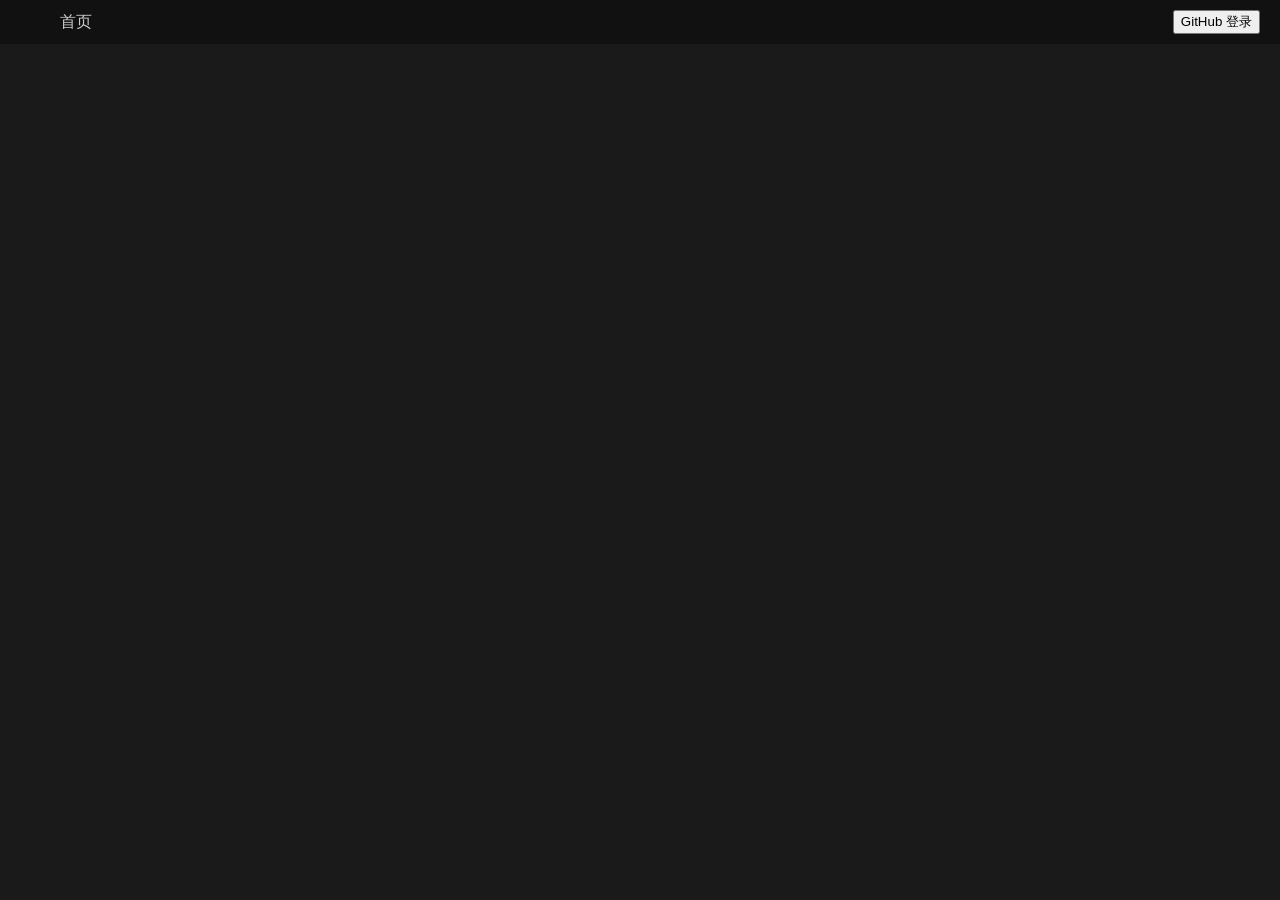
<file: blogs/blog.html>
<!DOCTYPE html>
<html>
<head>
  <meta charset="UTF-8">
  <title>COB 的博客</title>
  <link rel="stylesheet" href="style.css">
</head>
<body>
  <header>
    <nav class="navbar">
      <div class="nav-left">
        <a class="nav-link" href="index.html">首页</a>
      </div>
      <div class="nav-right">
        <button id="nav-link" href="login.html">GitHub 登录</button>
        <img id="avatar" />
      </div>
    </nav>
  </header>
  <div class="center-content">
      <div class="intro-text">
        <h1>Welcome to COB's Blogs</h1>
      </div>
</body>
</html>
</file>
<file: blogs/style.css>
/* 基础样式 */
body {
  margin: 0;
  font-family: Arial, sans-serif;
  background-color: #1a1a1a; /* 深色背景 */
  color: white;
}

header {
  background-color: #111;
  padding: 10px 20px;
  position: fixed;
  top: 0;
  left: 0;
  width: 100%;
  z-index: 1000;
}

.navbar {
  display: flex;
  justify-content: space-between;
  align-items: center;
  max-width: 1200px;
  margin: 0 auto;
  padding: 0 10px;
}

.nav-left a {
  color: #ccc;
  text-decoration: none;
  margin-right: 20px;
}

.nav-left a:hover {
  color: white;
  text-decoration: underline;
}

.nav-right {
  display: flex;
  align-items: center;
  gap: 10px;
  flex-shrink: 0;
  max-width: 100%;
  overflow: hidden;
}

#login-btn {
  padding: 5px 10px;
  background-color: #444;
  color: white;
  border: none;
  border-radius: 4px;
  cursor: pointer;
}

#login-btn:hover {
  background-color: #666;
}

#avatar {
  width: 30px;
  height: 30px;
  border-radius: 50%;
  display: none;
}

/* 主体内容布局 */
main {
  display: flex;
  justify-content: center;
  align-items: flex-start;
  min-height: 100vh;
  padding-top: 100px;
  background-color: #121212;
}

.center-content {
  display: flex;
  flex-direction: column;
  align-items: center;
  text-align: center;
  margin-top: -45px; /* 向上调整位置 */
}

/* 文字区域 */
.intro-text {
  margin-bottom: 30px;
}

h1 {
  font-size: 2.5em;
  margin-bottom: 10px;
  color: white;
}

p {
  font-size: 1.2em;
  margin-bottom: 20px;
  color: #bbb;
}

/* 按钮样式 */
.button-group {
  display: flex;
  flex-direction: column;
  align-items: center;
  gap: 15px;
  margin-top: 10px;
}

#follow-button {
  margin-bottom: 30px;
}

.main-button {
  display: inline-block;
  padding: 12px 20px;
  background-color: #333;
  color: white;
  text-decoration: none;
  border-radius: 6px;
  transition: background-color 0.3s;
  min-width: 200px;
}

.main-button:hover {
  background-color: #555;
}
</file>
<file: links/style.css>
/* 基础样式 */
body {
  margin: 0;
  font-family: Arial, sans-serif;
  background-color: #1a1a1a; /* 深色背景 */
  color: white;
}

header {
  background-color: #111;
  padding: 10px 20px;
  position: fixed;
  top: 0;
  left: 0;
  width: 100%;
  z-index: 1000;
}

.navbar {
  display: flex;
  justify-content: space-between;
  align-items: center;
  max-width: 1200px;
  margin: 0 auto;
  padding: 0 10px;
}

.nav-left a {
  color: #ccc;
  text-decoration: none;
  margin-right: 20px;
}

.nav-left a:hover {
  color: white;
  text-decoration: underline;
}

.nav-right {
  display: flex;
  align-items: center;
  gap: 10px;
  flex-shrink: 0;
  max-width: 100%;
  overflow: hidden;
}

#login-btn {
  padding: 5px 10px;
  background-color: #444;
  color: white;
  border: none;
  border-radius: 4px;
  cursor: pointer;
}

#login-btn:hover {
  background-color: #666;
}

#avatar {
  width: 30px;
  height: 30px;
  border-radius: 50%;
  display: none;
}

/* 主体内容布局 */
main {
  display: flex;
  justify-content: center;
  align-items: flex-start;
  min-height: 100vh;
  padding-top: 100px;
  background-color: #121212;
}

.center-content {
  display: flex;
  flex-direction: column;
  align-items: center;
  text-align: center;
  margin-top: -45px; /* 向上调整位置 */
}

/* 文字区域 */
.intro-text {
  margin-bottom: 30px;
}

h1 {
  font-size: 2.5em;
  margin-bottom: 10px;
  color: white;
}

p {
  font-size: 1.2em;
  margin-bottom: 20px;
  color: #bbb;
}

/* 按钮样式 */
.button-group {
  display: flex;
  flex-direction: column;
  align-items: center;
  gap: 15px;
  margin-top: 10px;
}

#follow-button {
  margin-bottom: 30px;
}

.main-button {
  display: inline-block;
  padding: 12px 20px;
  background-color: #333;
  color: white;
  text-decoration: none;
  border-radius: 6px;
  transition: background-color 0.3s;
  min-width: 200px;
}

.main-button:hover {
  background-color: #555;
}
</file>
<file: projects/style.css>
/* 基础样式 */
body {
  margin: 0;
  font-family: Arial, sans-serif;
  background-color: #1a1a1a; /* 深色背景 */
  color: white;
}

header {
  background-color: #111;
  padding: 10px 20px;
  position: fixed;
  top: 0;
  left: 0;
  width: 100%;
  z-index: 1000;
}

.navbar {
  display: flex;
  justify-content: space-between;
  align-items: center;
  max-width: 1200px;
  margin: 0 auto;
  padding: 0 10px;
}

.nav-left a {
  color: #ccc;
  text-decoration: none;
  margin-right: 20px;
}

.nav-left a:hover {
  color: white;
  text-decoration: underline;
}

.nav-right {
  display: flex;
  align-items: center;
  gap: 10px;
  flex-shrink: 0;
  max-width: 100%;
  overflow: hidden;
}

#login-btn {
  padding: 5px 10px;
  background-color: #444;
  color: white;
  border: none;
  border-radius: 4px;
  cursor: pointer;
}

#login-btn:hover {
  background-color: #666;
}

#avatar {
  width: 30px;
  height: 30px;
  border-radius: 50%;
  display: none;
}

/* 主体内容布局 */
main {
  display: flex;
  justify-content: center;
  align-items: flex-start;
  min-height: 100vh;
  padding-top: 100px;
  background-color: #121212;
}

.center-content {
  display: flex;
  flex-direction: column;
  align-items: center;
  text-align: center;
  margin-top: -45px; /* 向上调整位置 */
}

/* 文字区域 */
.intro-text {
  margin-bottom: 30px;
}

h1 {
  font-size: 2.5em;
  margin-bottom: 10px;
  color: white;
}

p {
  font-size: 1.2em;
  margin-bottom: 20px;
  color: #bbb;
}

/* 按钮样式 */
.button-group {
  display: flex;
  flex-direction: column;
  align-items: center;
  gap: 15px;
  margin-top: 10px;
}

#follow-button {
  margin-bottom: 30px;
}

.main-button {
  display: inline-block;
  padding: 12px 20px;
  background-color: #333;
  color: white;
  text-decoration: none;
  border-radius: 6px;
  transition: background-color 0.3s;
  min-width: 200px;
}

.main-button:hover {
  background-color: #555;
}
</file>
